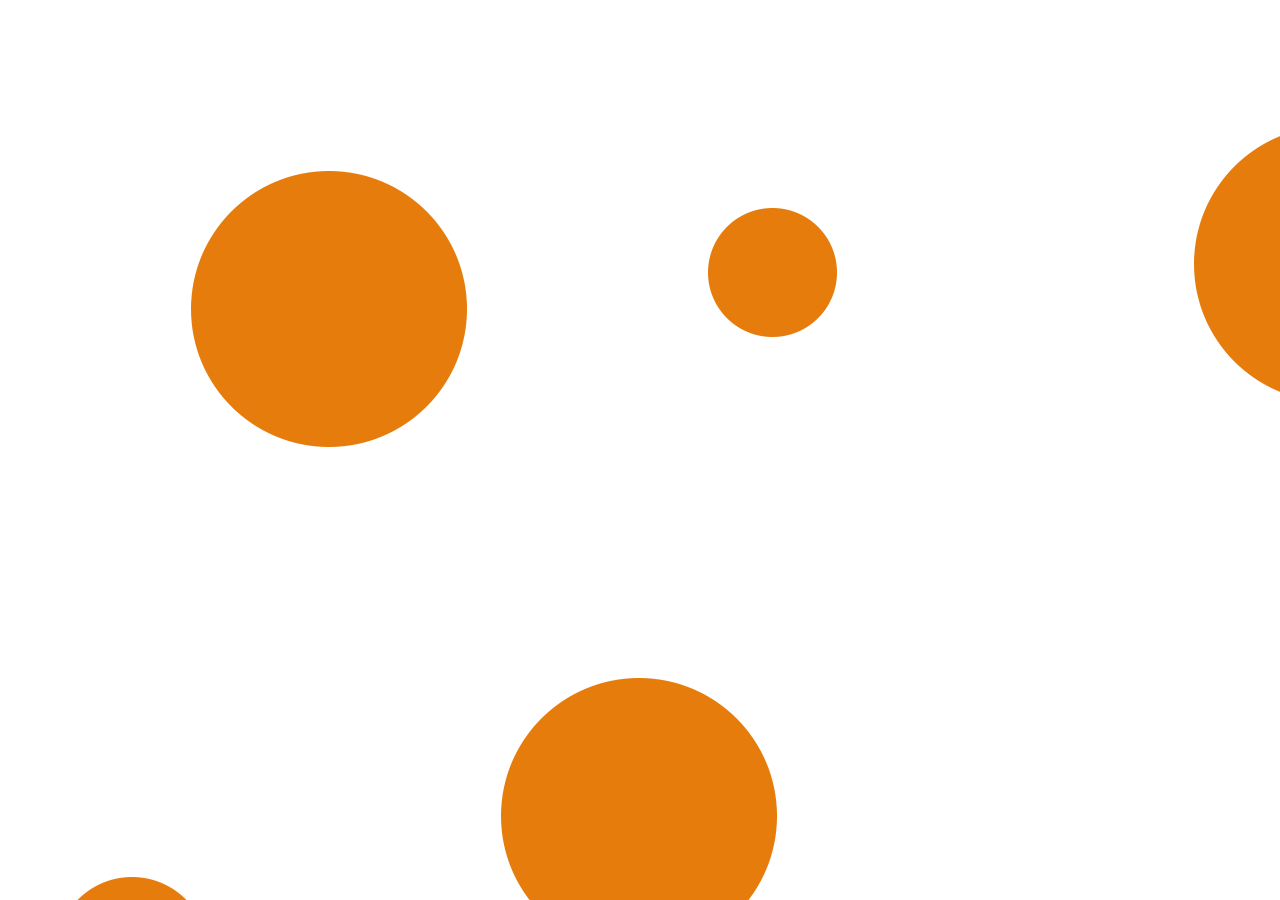
<file: c15/index.html>
<!doctype html>
<html lang="en">
<head>
    <meta charset="UTF-8">
    <meta name="viewport"
          content="width=device-width, user-scalable=no, initial-scale=1.0, maximum-scale=1.0, minimum-scale=1.0">
    <meta http-equiv="X-UA-Compatible" content="ie=edge">
    <title>C16</title>
    <link rel="stylesheet" href="style.css">
</head>
<body>

<div id="object1" class="object"></div>
<div id="object2" class="object"></div>

<script src="main.js"></script>
</body>
</html>
</file>
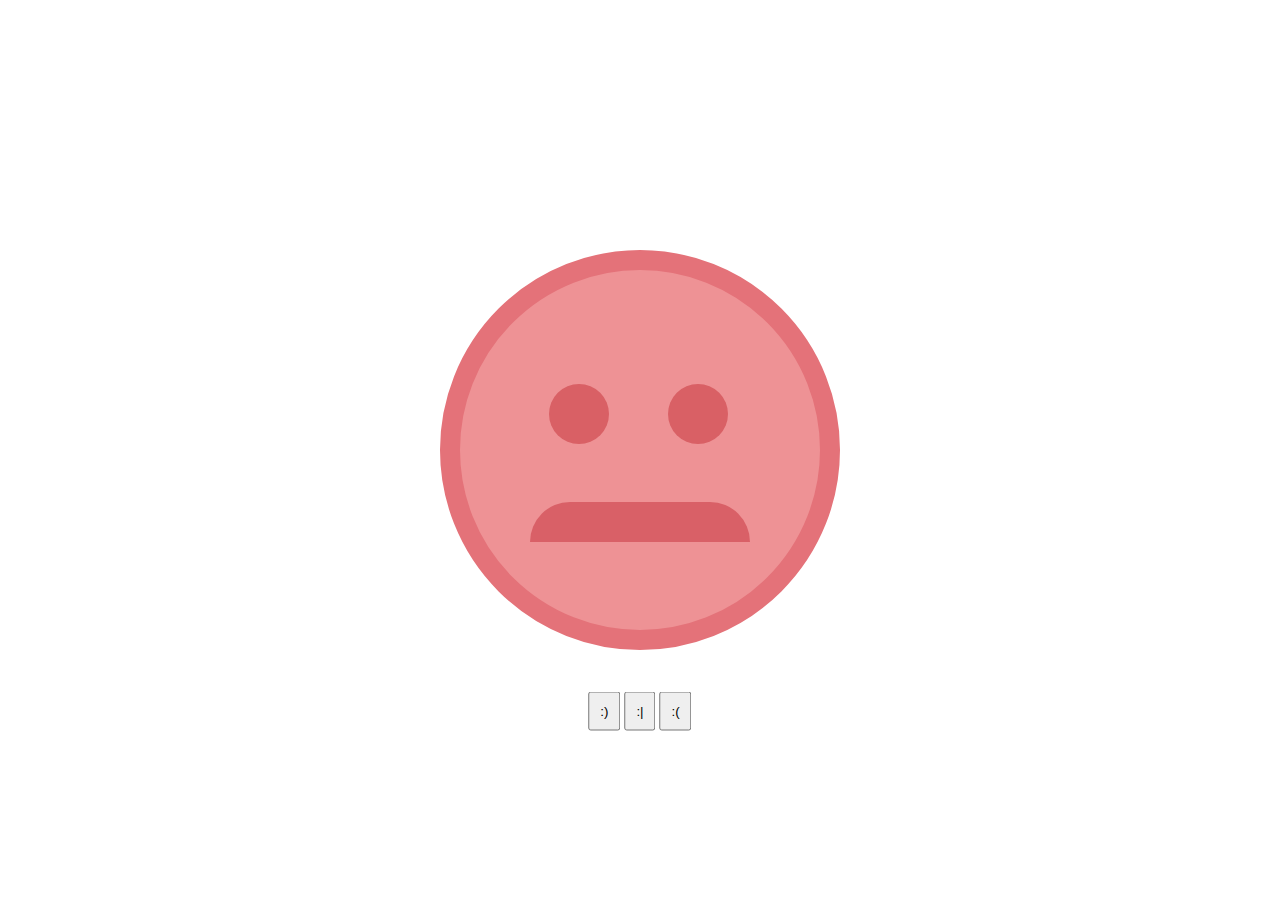
<file: c16/index.html>
<!doctype html>
<html lang="en">
<head>
    <meta charset="UTF-8">
    <meta name="viewport"
          content="width=device-width, user-scalable=no, initial-scale=1.0, maximum-scale=1.0, minimum-scale=1.0">
    <meta http-equiv="X-UA-Compatible" content="ie=edge">
    <title>Document</title>
    <link rel="stylesheet" href="main.css">
</head>
<body>

    <div id="smile" class="smile red">
        <div class="eye left"></div>
        <div class="eye right"></div>
        <div class="mouth"></div>

        <div class="buttons">
            <button onclick="smile.className = 'smile green'">:)</button>
            <button onclick="smile.className = 'smile yellow'">:|</button>
            <button onclick="smile.className = 'smile red'">:(</button>
        </div>
    </div>
</body>
</html>
</file>
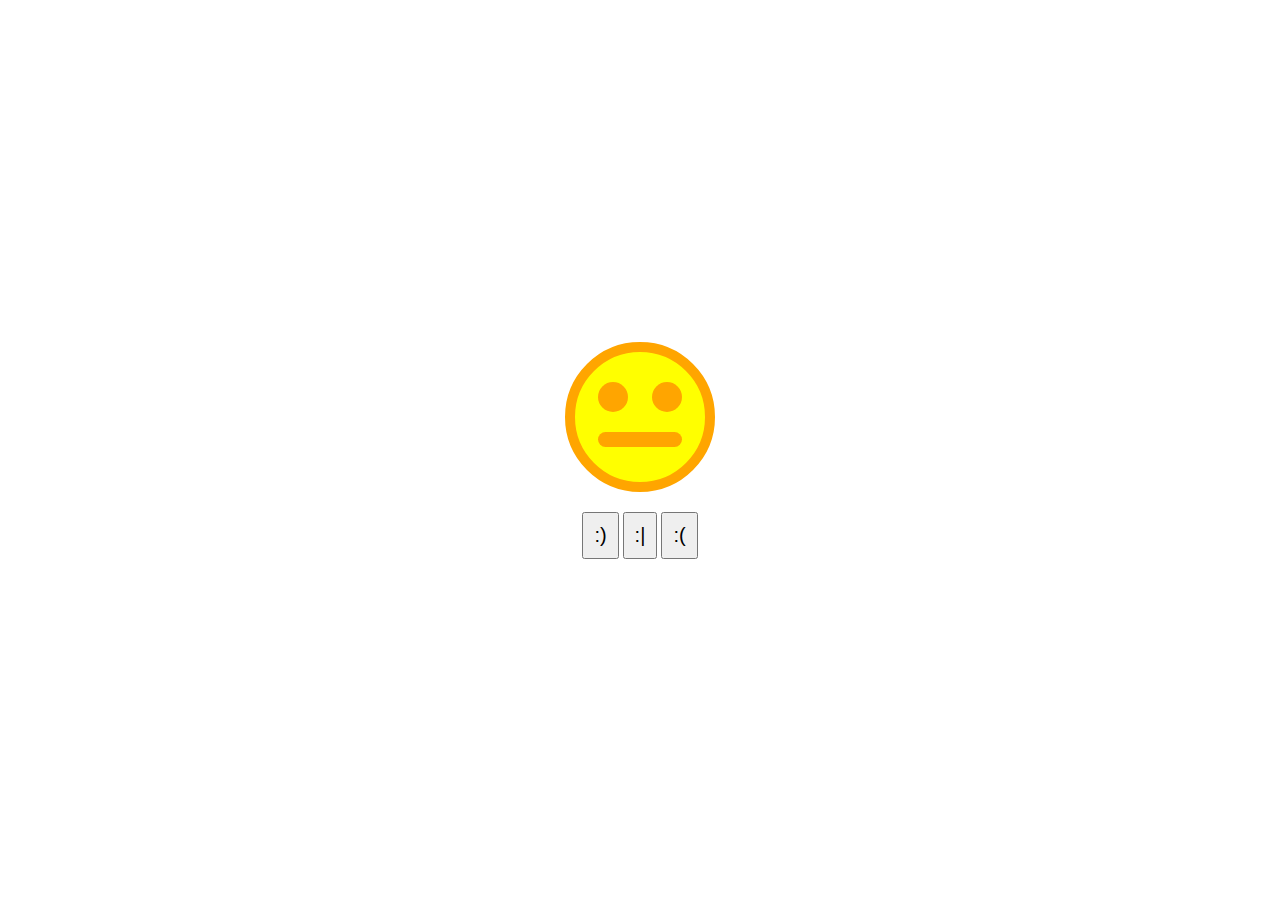
<file: c16_my/index.html>
<!doctype html>
<html lang="en">
<head>
    <meta charset="UTF-8">
    <meta name="viewport"
          content="width=device-width, user-scalable=no, initial-scale=1.0, maximum-scale=1.0, minimum-scale=1.0">
    <meta http-equiv="X-UA-Compatible" content="ie=edge">
    <title>C16</title>
    <link rel="stylesheet" href="style.css">
</head>
<body>

<div class="smile middle" id="smile">
    <div class="eyes">
        <div class="eye"></div>
        <div class="eye"></div>
    </div>

    <div class="month"></div>
</div>

<div style="margin-top: 20px;">
    <button id="green">:)</button>
    <button id="middle">:|</button>
    <button id="red">:(</button>
</div>

<script>
    green.onclick = _ => smile.className = 'smile green';
    middle.onclick = _ => smile.className = 'smile middle';
    red.onclick = _ => smile.className = 'smile red';
</script>

</body>
</html>
</file>
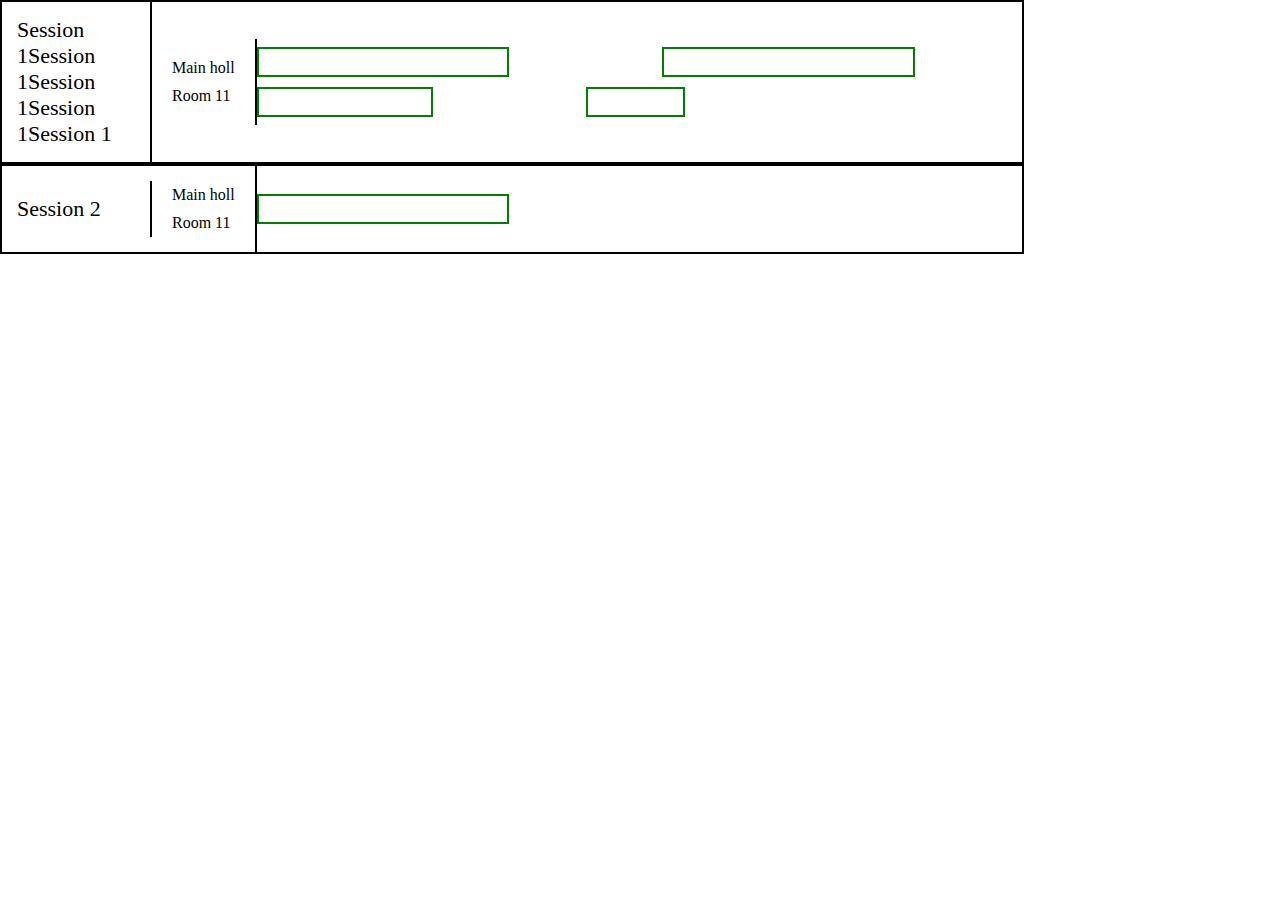
<file: gantt-example/index.html>
<!doctype html>
<html lang="en">
<head>
    <meta charset="UTF-8">
    <meta name="viewport"
          content="width=device-width, user-scalable=no, initial-scale=1.0, maximum-scale=1.0, minimum-scale=1.0">
    <meta http-equiv="X-UA-Compatible" content="ie=edge">
    <title>Gantt</title>
    <link rel="stylesheet" href="style.css">
</head>
<body>

<div class="gantt">
    <div class="gantt-row">
        <div class="gantt-title">Session 1Session 1Session 1Session 1Session 1</div>
        <div class="gantt-rooms">
            <div class="gantt-room-title">Main holl</div>
            <div class="gantt-room-title">Room 11</div>
        </div>
        <div class="gantt-sessions">
            <div class="gantt-session-row">
                <div class="gantt-session-item" style="width: 33%; border-color: green;"></div>
                <div class="gantt-session-item" style="width: 20%; border-color: white;"></div>
                <div class="gantt-session-item" style="width: 33%; border-color: green;"></div>
            </div>
            <div class="gantt-session-row">
                <div class="gantt-session-item" style="width: 23%; border-color: green;"></div>
                <div class="gantt-session-item" style="width: 20%; border-color: white;"></div>
                <div class="gantt-session-item" style="width: 13%; border-color: green;"></div>
            </div>
        </div>
    </div>
    <div class="gantt-row">
        <div class="gantt-title">Session 2</div>
        <div class="gantt-rooms">
            <div class="gantt-room-title">Main holl</div>
            <div class="gantt-room-title">Room 11</div>
        </div>
        <div class="gantt-sessions">
            <div class="gantt-session-row">
                <div class="gantt-session-item" style="width: 33%; border-color: green;"></div>
            </div>
        </div>
    </div>
</div>

<script src="vue.min.js"></script>
<script src="main.js"></script>
</body>
</html>
</file>
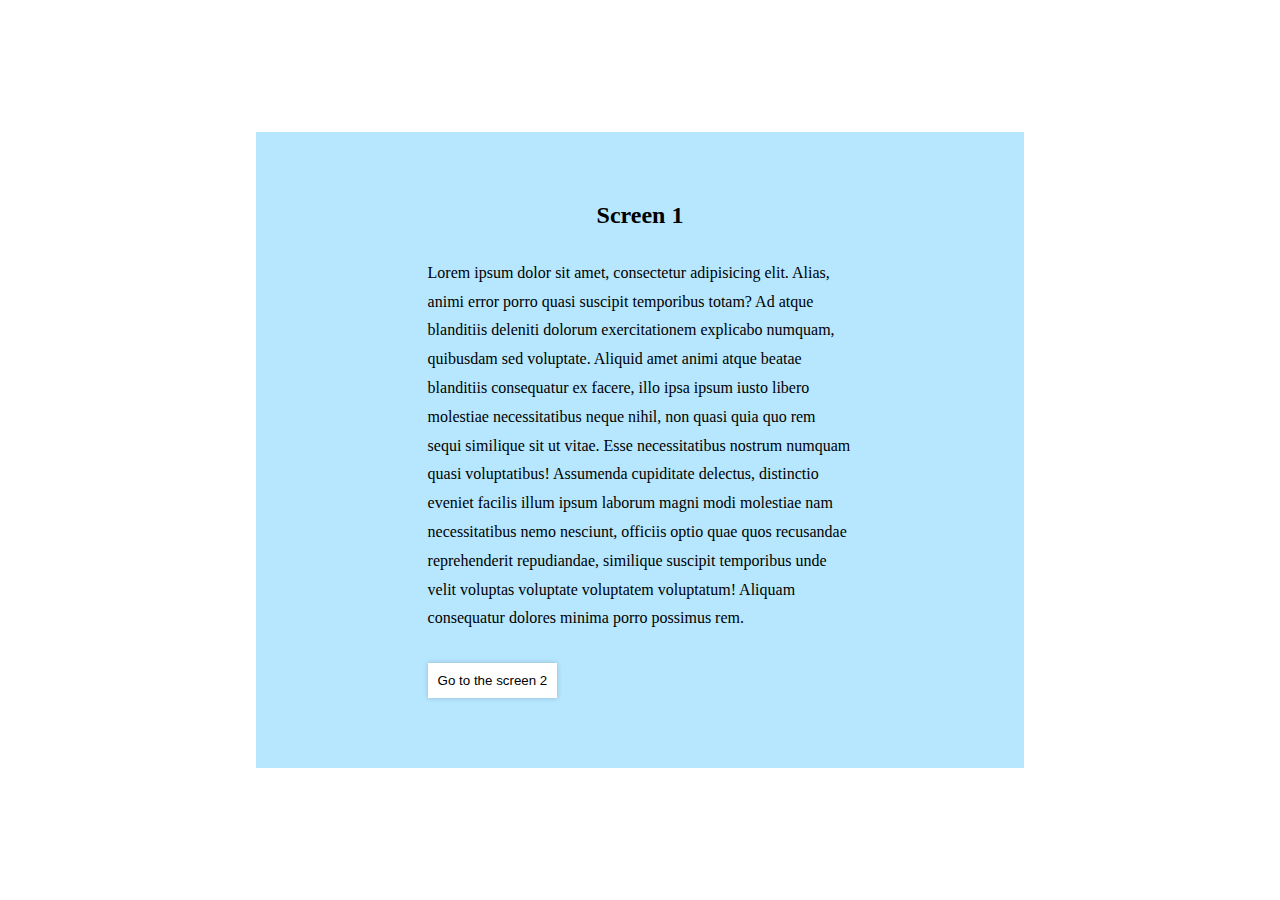
<file: vue-animation/index.html>
<!doctype html>
<html lang="ru">
<head>
    <meta charset="UTF-8">
    <meta name="viewport" content="width=device-width, user-scalable=no, initial-scale=1.0">
    <title>Vue animation</title>

    <link rel="stylesheet" href="main.css">

    <script defer src="vue.min.js"></script>
    <script defer src="main.js"></script>
</head>
<body>

<div id="app">

    <transition name="screen" mode="out-in">
        <div class="screen screen-1" v-if="page === 'screen-1'" key="screen-1">
            <h2>Screen 1</h2>
            <div class="screen-content">
                <div>
                    Lorem ipsum dolor sit amet, consectetur adipisicing elit. Alias, animi error porro quasi suscipit temporibus totam? Ad atque blanditiis deleniti dolorum exercitationem explicabo numquam, quibusdam sed voluptate. Aliquid amet animi atque beatae blanditiis consequatur ex facere, illo ipsa ipsum iusto libero molestiae necessitatibus neque nihil, non quasi quia quo rem sequi similique sit ut vitae. Esse necessitatibus nostrum numquam quasi voluptatibus! Assumenda cupiditate delectus, distinctio eveniet facilis illum ipsum laborum magni modi molestiae nam necessitatibus nemo nesciunt, officiis optio quae quos recusandae reprehenderit repudiandae, similique suscipit temporibus unde velit voluptas voluptate voluptatem voluptatum! Aliquam consequatur dolores minima porro possimus rem.
                </div>
                <button @click="page = 'screen-2'">Go to the screen 2</button>
            </div>
        </div>
        <div class="screen screen-2" v-if="page === 'screen-2'" key="screen-2">
            <h2>Screen 2</h2>
            <div class="screen-content">
                <div>
                    Lorem ipsum dolor sit amet, consectetur adipisicing elit. Alias, animi error porro quasi suscipit temporibus totam? Ad atque blanditiis deleniti dolorum exercitationem explicabo numquam, quibusdam sed voluptate. Aliquid amet animi atque beatae blanditiis consequatur ex facere, illo ipsa ipsum iusto libero molestiae necessitatibus neque nihil, non quasi quia quo rem sequi similique sit ut vitae. Esse necessitatibus nostrum numquam quasi voluptatibus! Assumenda cupiditate delectus, distinctio eveniet facilis illum ipsum laborum magni modi molestiae nam necessitatibus nemo nesciunt, officiis optio quae quos recusandae reprehenderit repudiandae, similique suscipit temporibus unde velit voluptas voluptate voluptatem voluptatum! Aliquam consequatur dolores minima porro possimus rem.
                </div>
                <button @click="page = 'screen-3'">Go to the screen 3</button>
            </div>
        </div>
        <div class="screen screen-3" v-if="page === 'screen-3'" key="screen-3">
            <h2>Screen 3</h2>
            <div class="screen-content">
                <div>
                    Lorem ipsum dolor sit amet, consectetur adipisicing elit. Alias, animi error porro quasi suscipit temporibus totam? Ad atque blanditiis deleniti dolorum exercitationem explicabo numquam, quibusdam sed voluptate. Aliquid amet animi atque beatae blanditiis consequatur ex facere, illo ipsa ipsum iusto libero molestiae necessitatibus neque nihil, non quasi quia quo rem sequi similique sit ut vitae. Esse necessitatibus nostrum numquam quasi voluptatibus! Assumenda cupiditate delectus, distinctio eveniet facilis illum ipsum laborum magni modi molestiae nam necessitatibus nemo nesciunt, officiis optio quae quos recusandae reprehenderit repudiandae, similique suscipit temporibus unde velit voluptas voluptate voluptatem voluptatum! Aliquam consequatur dolores minima porro possimus rem.
                </div>
                <button @click="page = 'screen-1'">Go to the screen 1</button>
            </div>
        </div>
    </transition>

</div>

</body>
</html>
</file>
<file: c15/style.css>
* {
    margin: 0;
    padding: 0;
    box-sizing: border-box;
    font-family: sans-serif;
}

html, body {
    width: 100%;
    height: 100%;
}

.object {
    position: absolute;
    top: 0;
    left: 0;
    width: 100%;
    height: 100%;
}

#object1 {
    background-image: url('object1.png');
}

#object2 {
    background-image: url("object2.png");
}
</file>
<file: c16/main.css>
* {
    padding: 0;
    margin: 0;
    box-sizing: border-box;
}

.smile {
    width: 400px;
    height: 400px;
    position: absolute;
    left: 50%;
    top: 50%;
    transform: translate(-50%, -50%);
    border-width: 20px;
    border-style: solid;
    border-radius: 100%;
    transition: background .5s ease-in-out, border-color .5s ease-in-out;
}

.smile.green {
    background: #a9db7a;
    border-color: #92c562;
}
.smile.yellow {
    background: #eed16b;
    border-color: #dbae50;
}
.smile.red {
    background: #ee9295;
    border-color: #e47279;
}

.eye {
    width: 60px;
    height: 60px;
    position: absolute;
    border-radius: 100%;
    transform: translate(-50%, -50%);
    top: 40%;
    transition: background .5s ease-in-out;
}
.eye.left {
    left: 33%;
}
.eye.right {
    left: 66%;
}

.mouth {
    width: 220px;
    height: 40px;
    position: absolute;
    transform: translate(-50%, -50%);
    left: 50%;
    top: 70%;
    transition: all .5s ease-in-out;
}

.smile.green .eye {
    background: #83b458;
}
.smile.green .mouth {
    background: #83b459;
    border-radius: 0 0 100px 100px;
}

.smile.yellow .eye {
    background: #daa652;
}
.smile.yellow .mouth {
    background: #daa652;
    border-radius: 20px;
}

.smile.red .eye {
    background: #d96065;
}
.smile.red .mouth {
    background: #d96067;
    border-radius: 100px 100px 0 0;
}

.buttons {
    position: absolute;
    left: 50%;
    bottom: -120px;
    transform: translate(-50%, -50%);
}
button {
    padding: 10px;
}
</file>
<file: c16_my/style.css>
* {
    margin: 0;
    padding: 0;
    box-sizing:border-box;
    transition: .4s;
}

html, body {
    width: 100%;
    height: 100%;
    display: flex;
    align-items: center;
    justify-content: center;
    flex-direction: column;
}

button {
    font-size: 20px;
    padding: 10px;
}

.smile {
    width: 150px;
    height: 150px;
    border-radius: 50%;
    border: 10px solid #fff;
}

.green {
    background: greenyellow;
    border-color: green;
}

.middle {
    background: yellow;
    border-color: orange;
}

.red {
    background: palevioletred;
    border-color: crimson;
}

.eyes {
    width: 65%;
    margin: 30px auto;
    display: flex;
    justify-content: space-between;
}

.eye {
    width: 30px;
    height: 30px;
    border-radius: 50%;
}

.green .eye {
    background: green;
}

.middle .eye {
    background: orange;
}

.red .eye {
    background: crimson;
}

.month {
    width: 65%;
    margin: -10px auto;
    height: 15px;
}

.middle .month {
    background: orange;
    border-radius: 30px;
}

.green .month {
    background: green;
    border-radius: 0 0 100px 100px;
}

.red .month {
    background: crimson;
    border-radius: 100px 100px 0 0;
}
</file>
<file: gantt-example/style.css>
* {
    margin: 0;
    padding: 0;
    box-sizing: border-box;
}

.gantt {
    width: 80%;
    display: flex;
    flex-direction: column;
}

.gantt-row {
    width: 100%;
    border: 2px solid #000;
    display: flex;
    align-items: center;
}

.gantt-title {
    padding: 15px;
    font-size: 22px;
    border-right: 2px solid #000;
    height: 100%;
    width: 150px;
}

.gantt-rooms {
    padding: 15px;
    border-right: 2px solid #000;
}

.gantt-room-title {
    padding: 5px;
}

.gantt-sessions {
    flex: 1;
}

.gantt-session-row {
    display: flex;
    padding: 5px 0;
}

.gantt-session-item {
    height: 30px;
    border: 2px solid #fff;
}
</file>
<file: vue-animation/main.css>
* {
    padding: 0;
    margin: 0;
    box-sizing: border-box;
}
#app {
    height: 100vh;
    display: flex;
    justify-content: center;
    align-items: center;
    overflow: hidden;
}
.screen {
    padding: 70px 30px;
    width: 60vw;
    margin: auto;
}
h2 {
    margin-bottom: 30px;
    text-align: center;
}
.screen-content {
    line-height: 1.8;
    width: 60%;
    margin: 0 auto;
}
button {
    padding: 10px;
    margin-top: 30px;
    background: #ffffff;
    border: none;
    box-shadow: 0 0 5px rgba(0, 0, 0, 0.2);
}
.screen-1 {
    background: #b6e7ff;
}
.screen-2 {
    background: #ecb9ec;
}
.screen-3 {
    background: #ffb6b6;
}


.screen {
    transition: all .2s ease-in;
    transform: translateX(0px);
}

/* appearing */
.screen-enter-active {
    transform: translateX(50px);
    opacity: 0;
}

/* disappearing */
.screen-leave-active {
    transform: translateX(-50px);
}

/* appear at / disappear to */
.screen-enter,
.screen-leave-to {
    opacity: 0;
}
</file>
